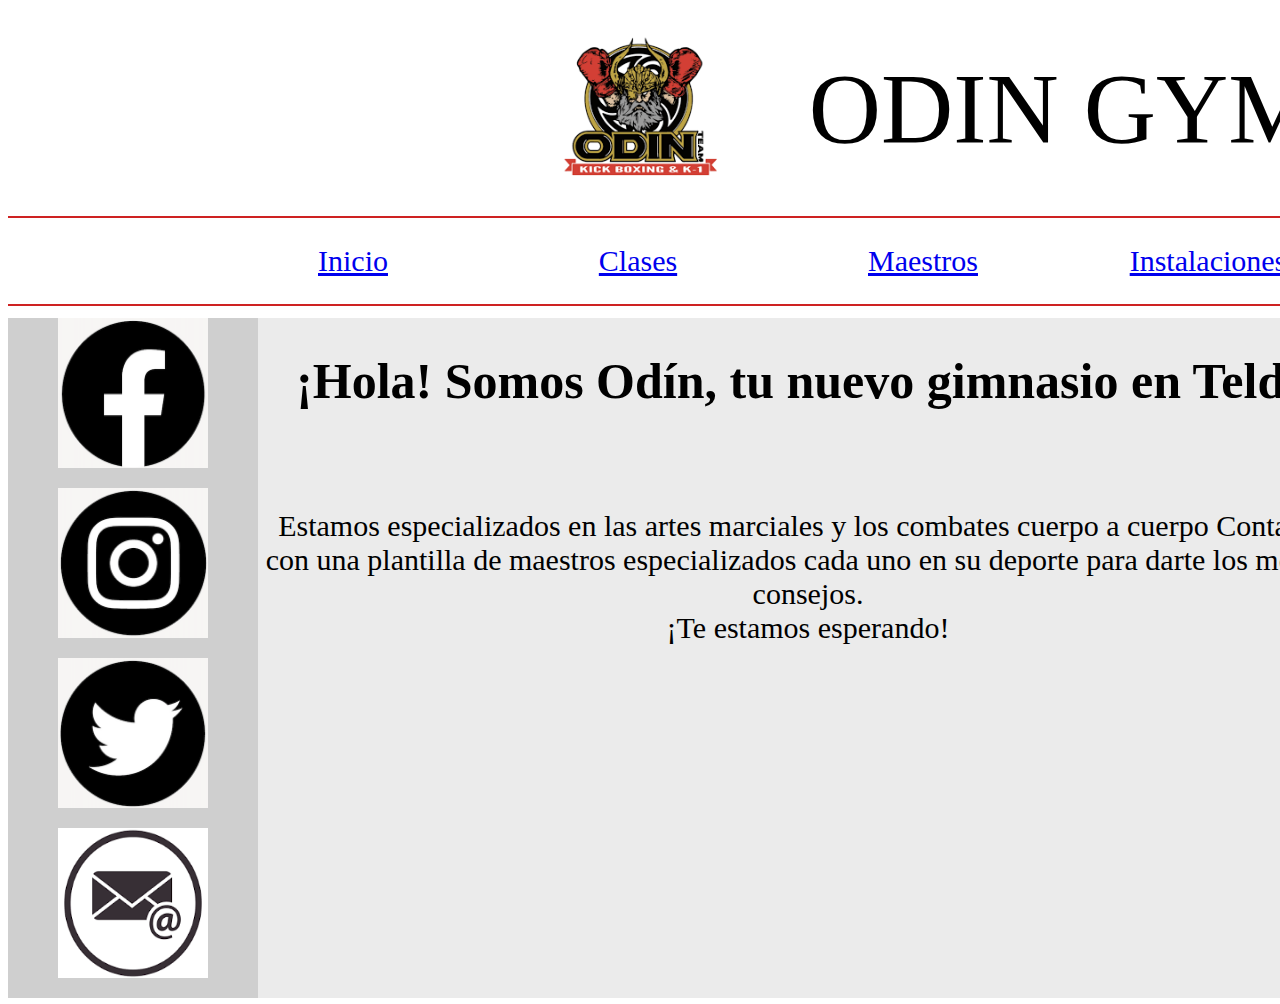
<file: index.html>
<!DOCTYPE html>
<html lang="en">
<head>
    <meta charset="UTF-8">
    <meta name="viewport" content="width=device-width, initial-scale=1.0">
    <title>Inicio</title>
    <link rel="stylesheet" href="css/inicio.css">
</head>
<body>
    <div class="container">
        <div class="top">
            <div class="photo"><img src="recursos/odin.png" width="200px"></div>
            <div class="name">ODIN GYM</div>
        </div>
        <hr color="#CE2222">
        <div class="links">
            <div class="pages"><a href="index.html">Inicio</a></div>
            <div class="pages"><a href="/html/clases.html">Clases</a></div>
            <div class="pages"><a href="/html/maestros.html">Maestros</a></div>
            <div class="pages"><a href="/html/instalaciones.html">Instalaciones</a></div>
            <div class="pages"><a href="/html/contacto.html">Contacto</a></div>
        </div>
        <hr color="#CE2222">
    </div>
    <div class="contenedor">
        <div class="rsociales">
            <a href="https://www.facebook.com/odinteamkick"><img src="recursos/face.png" width="150" height="150"></a>
            <a href="https://www.instagram.com/odinteamkick"><img src="recursos/insta.png" width="150" height="150"></a>
            <a href="https://twitter.com"><img src="recursos/twi.png" width="150" height="150"></a>
            <a href="mailto:diazromerocarlos0@gmail.com"><img src="recursos/correo.png" width="150" height="150"></a>
        </div>
        <div class="contenido">
            <h1>¡Hola! Somos Odín, tu nuevo gimnasio en Telde.</h1>
            <br> <br>
            <p>
                Estamos especializados en las artes marciales y los combates cuerpo a cuerpo
                Contamos con una plantilla de maestros especializados cada uno en su deporte para darte los mejores consejos.
                <br>
                ¡Te estamos esperando!
            </p>
        </div>
        <div class="formulario">
            <fieldset>
                <form action="dudas" method="post"></form>
                    <legend>Si tienes alguna duda Contacta</legend>

                    <label for="nombre">Nombre</label>
                    <input type="text" name="nombre" size="15" maxlength="15">

                    <label for="apellido">1er apellido</label>
                    <input type="text" name="apellido" size="15" maxlength="15">

                    <label for="email">Dirección de correo</label>
                    <input type="email" name="email" size="20">

                    <label for="mensaje">Escriba su duda</label>
                    <textarea name="mensaje" id="mensaje" cols="61" rows="10"></textarea>
            </fieldset>
            <input type="submit" value="Enviar">
        </div>
    </div>
</body>
</html>
</file>
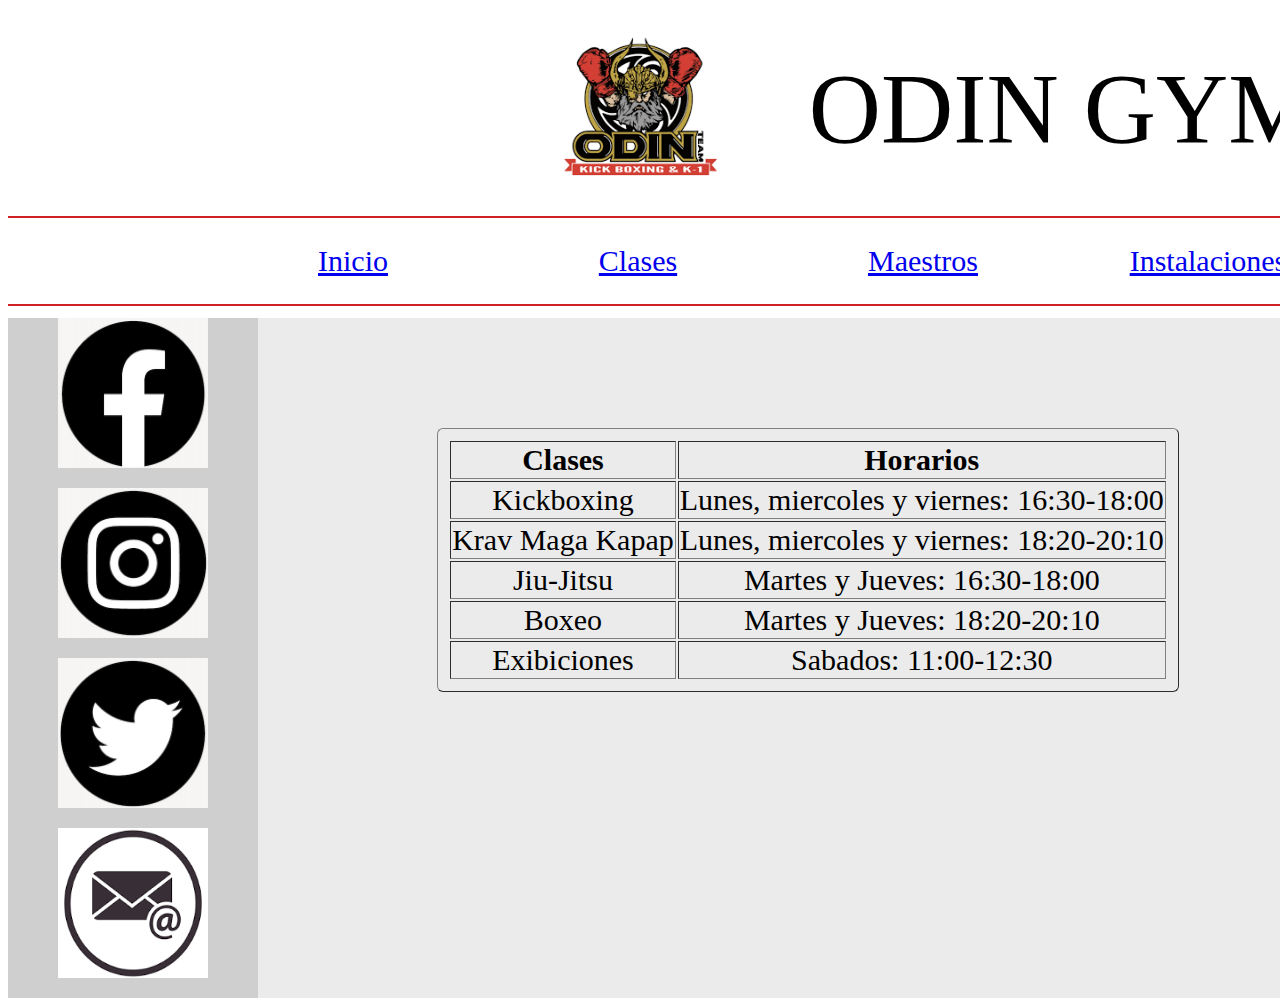
<file: html/clases.html>
<!DOCTYPE html>
<html lang="en">
<head>
    <meta charset="UTF-8">
    <meta name="viewport" content="width=device-width, initial-scale=1.0">
    <title>Clases</title>
    <link rel="stylesheet" href="../css/clases.css">
</head>
<body>
    <div class="container">
        <div class="top">
            <div class="photo"><img src="../recursos/odin.png" width="200px"></div>
            <div class="name">ODIN GYM</div>
        </div>
        <hr color="#CE2222">
        <div class="links">
            <div class="pages"><a href="../index.html">Inicio</a></div>
            <div class="pages"><a href="clases.html">Clases</a></div>
            <div class="pages"><a href="maestros.html">Maestros</a></div>
            <div class="pages"><a href="instalaciones.html">Instalaciones</a></div>
            <div class="pages"><a href="contacto.html">Contacto</a></div>
        </div>
        <hr color="#CE2222">
    </div>
    <div class="contenedor">
        <div class="rsociales">
            <a href="https://www.facebook.com/odinteamkick"><img src="../recursos/face.png" width="150" height="150"></a>
            <a href="https://www.instagram.com/odinteamkick"><img src="../recursos/insta.png" width="150" height="150"></a>
            <a href="https://twitter.com"><img src="../recursos/twi.png" width="150" height="150"></a>
            <a href="mailto:diazromerocarlos0@gmail.com"><img src="../recursos/correo.png" width="150" height="150"></a>
        </div>
        <div class="contenido">
            <table border="1">
                <tr>
                    <td><b>Clases</b></td>
                    <td><b>Horarios</b></td>
                </tr>
                <tr>
                    <td>Kickboxing</td>
                    <td>
                        Lunes, miercoles y viernes:
                        16:30-18:00
                    </td>
                </tr>
                <tr>
                    <td>Krav Maga Kapap</td>
                    <td>Lunes, miercoles y viernes:
                        18:20-20:10
                    </td>
                </tr>
                <tr>
                    <td>Jiu-Jitsu</td>
                    <td>Martes y Jueves:
                        16:30-18:00
                    </td>
                </tr>
                <tr>
                    <td>Boxeo</td>
                    <td>Martes y Jueves:
                        18:20-20:10
                    </td>
                </tr>
                <tr>
                    <td>Exibiciones</td>
                    <td>
                        Sabados:
                        11:00-12:30
                    </td>
                </tr>
            </table>
        </div>
        <div class="formulario">
            <fieldset>
                <form action="dudas" method="post"></form>
                    <legend>Si tienes alguna duda Contacta</legend>

                    <label for="nombre">Nombre</label>
                    <input type="text" name="nombre" size="15" maxlength="15">

                    <label for="apellido">1er apellido</label>
                    <input type="text" name="apellido" size="15" maxlength="15">

                    <label for="email">Dirección de correo</label>
                    <input type="email" name="email" size="20">

                    <label for="mensaje">Escriba su duda</label>
                    <textarea name="mensaje" id="mensaje" cols="61" rows="10"></textarea>
            </fieldset>
            <input type="submit" value="Enviar">
        </div>
    </div>
</body>
</html>
</file>
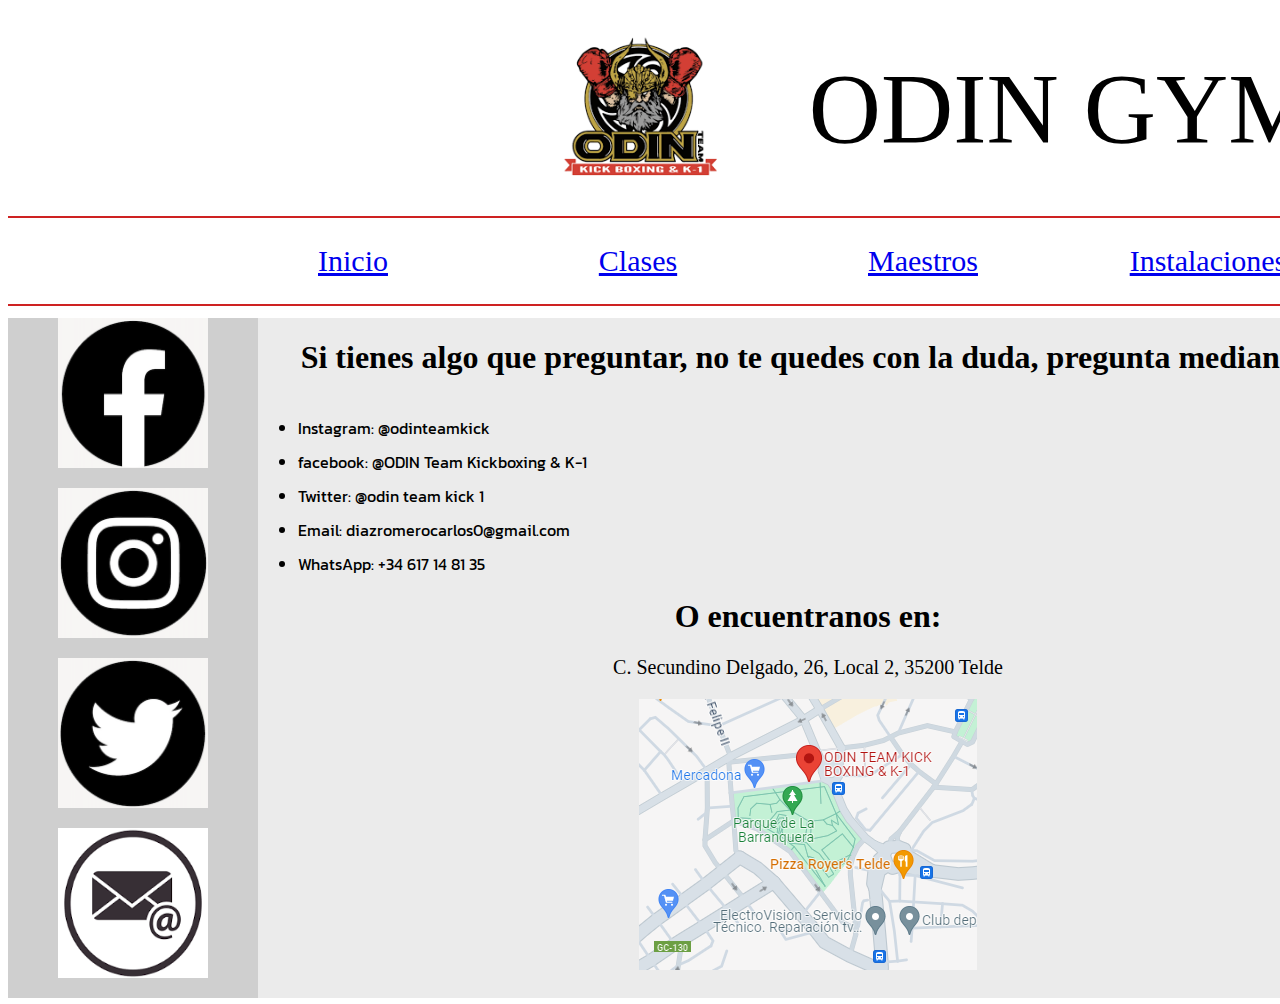
<file: html/contacto.html>
<!DOCTYPE html>
<html lang="en">
<head>
    <meta charset="UTF-8">
    <meta name="viewport" content="width=device-width, initial-scale=1.0">
    <title>Contacto</title>
    <link rel="stylesheet" href="../css/contacto.css">
    <link rel="preconnect" href="https://fonts.googleapis.com">
<link rel="preconnect" href="https://fonts.gstatic.com" crossorigin>
<link href="https://fonts.googleapis.com/css2?family=Kanit:ital@1&display=swap" rel="stylesheet">
</head>
<body>
    <div class="container">
        <div class="top">
            <div class="photo"><img src="../recursos/odin.png" width="200px"></div>
            <div class="name">ODIN GYM</div>
        </div>
        <hr color="#CE2222">
        <div class="links">
            <div class="pages"><a href="../index.html">Inicio</a></div>
            <div class="pages"><a href="clases.html">Clases</a></div>
            <div class="pages"><a href="maestros.html">Maestros</a></div>
            <div class="pages"><a href="instalaciones.html">Instalaciones</a></div>
            <div class="pages"><a href="contacto.html">Contacto</a></div>
        </div>
        <hr color="#CE2222">
    </div>
    <div class="contenedor">
        <div class="rsociales">
            <a href="https://www.facebook.com/odinteamkick"><img src="../recursos/face.png" width="150" height="150"></a>
            <a href="https://www.instagram.com/odinteamkick"><img src="../recursos/insta.png" width="150" height="150"></a>
            <a href="https://twitter.com"><img src="../recursos/twi.png" width="150" height="150"></a>
            <a href="mailto:diazromerocarlos0@gmail.com"><img src="../recursos/correo.png" width="150" height="150"></a>
        </div>
        <div class="contenido">
            <h1>Si tienes algo que preguntar, no te quedes con la duda, pregunta mediante:</h1>
            <ul>
                <li>Instagram: @odinteamkick</li>
                <li>facebook: @ODIN Team Kickboxing & K-1</li>
                <li>Twitter: @odin team kick 1</li>
                <li>Email: diazromerocarlos0@gmail.com</li>
                <li>WhatsApp: +34  617 14 81 35</li>
            </ul>
            <h1>O encuentranos en:</h1>
            <p>C. Secundino Delgado, 26, Local 2, 35200 Telde</p>
            <a href="https://maps.app.goo.gl/Y8ct7xq7wNMPoHzS6"><img src="../recursos/mapa.png" alt="mapa"></a>
            <!--intente ponerlo con el iFrame que te da google maps, pero no me lo detectava el navegador-->
        </div>
        <div class="formulario">
            <fieldset>
                <form action="dudas" method="post"></form>
                    <legend>Si tienes alguna duda Contacta</legend>

                    <label for="nombre">Nombre</label>
                    <input type="text" name="nombre" size="15" maxlength="15">

                    <label for="apellido">1er apellido</label>
                    <input type="text" name="apellido" size="15" maxlength="15">

                    <label for="email">Dirección de correo</label>
                    <input type="email" name="email" size="20">

                    <label for="mensaje">Escriba su duda</label>
                    <textarea name="mensaje" id="mensaje" cols="61" rows="10"></textarea>
            </fieldset>
            <input type="submit" value="Enviar">
        </div>
    </div>
</body>
</html>
</file>
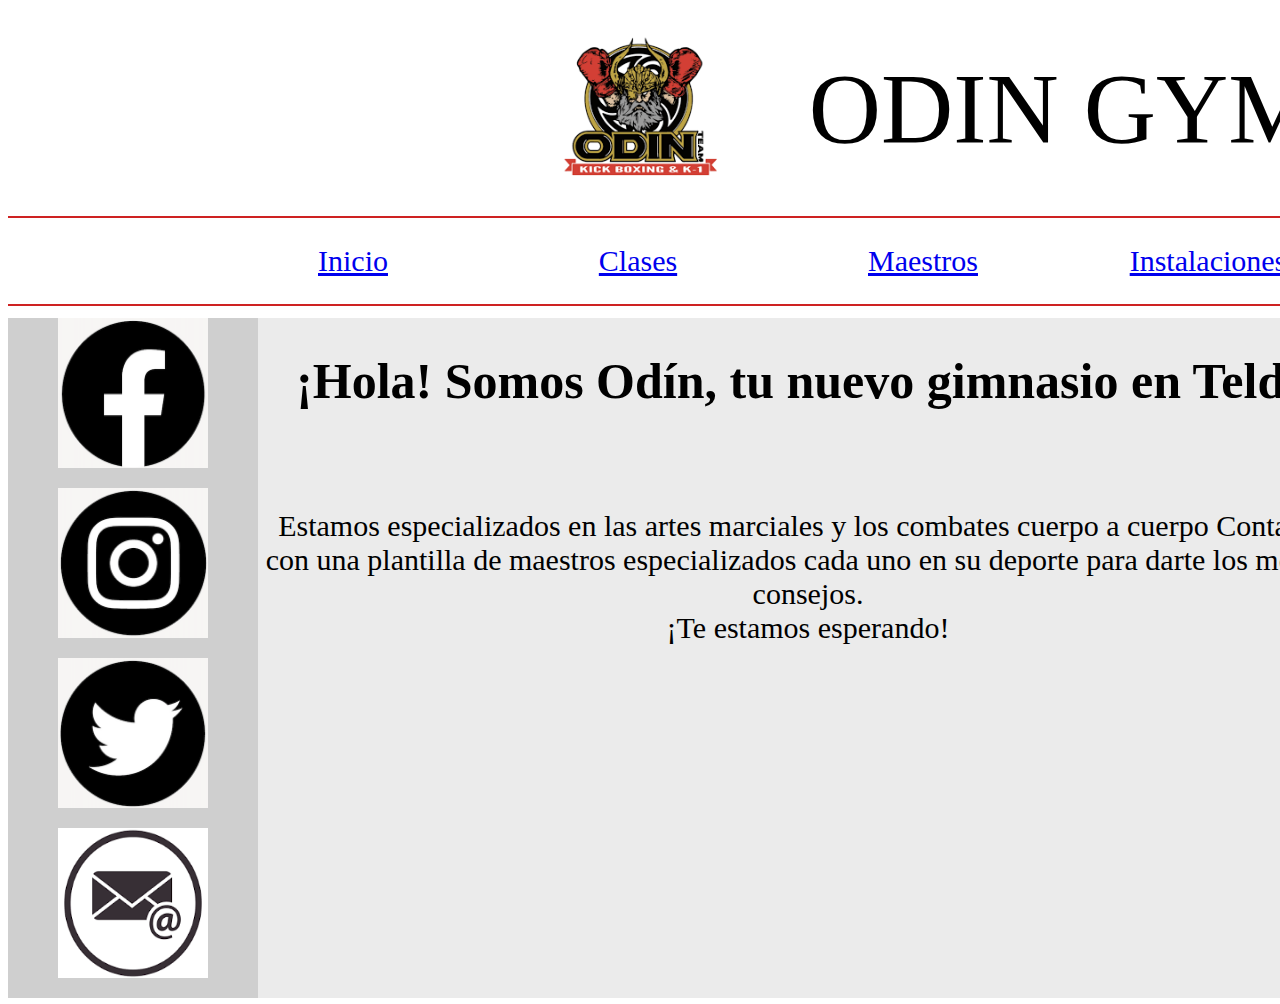
<file: html/inicio.html>
<!DOCTYPE html>
<html lang="en">
<head>
    <meta charset="UTF-8">
    <meta name="viewport" content="width=device-width, initial-scale=1.0">
    <title>Inicio</title>
    <link rel="stylesheet" href="../css/inicio.css">
</head>
<body>
    <div class="container">
        <div class="top">
            <div class="photo"><img src="../recursos/odin.png" width="200px"></div>
            <div class="name">ODIN GYM</div>
        </div>
        <hr color="#CE2222">
        <div class="links">
            <div class="pages"><a href="inicio.html">Inicio</a></div>
            <div class="pages"><a href="clases.html">Clases</a></div>
            <div class="pages"><a href="maestros.html">Maestros</a></div>
            <div class="pages"><a href="instalaciones.html">Instalaciones</a></div>
            <div class="pages"><a href="contacto.html">Contacto</a></div>
        </div>
        <hr color="#CE2222">
    </div>
    <div class="contenedor">
        <div class="rsociales">
            <a href="https://www.facebook.com/odinteamkick"><img src="../recursos/face.png" width="150" height="150"></a>
            <a href="https://www.instagram.com/odinteamkick"><img src="../recursos/insta.png" width="150" height="150"></a>
            <a href="https://twitter.com"><img src="../recursos/twi.png" width="150" height="150"></a>
            <a href="mailto:diazromerocarlos0@gmail.com"><img src="../recursos/correo.png" width="150" height="150"></a>
        </div>
        <div class="contenido">
            <h1>¡Hola! Somos Odín, tu nuevo gimnasio en Telde.</h1>
            <br> <br>
            <p>
                Estamos especializados en las artes marciales y los combates cuerpo a cuerpo
                Contamos con una plantilla de maestros especializados cada uno en su deporte para darte los mejores consejos.
                <br>
                ¡Te estamos esperando!
            </p>
        </div>
        <div class="formulario">
            <fieldset>
                <form action="dudas" method="post"></form>
                    <legend>Si tienes alguna duda Contacta</legend>

                    <label for="nombre">Nombre</label>
                    <input type="text" name="nombre" size="15" maxlength="15">

                    <label for="apellido">1er apellido</label>
                    <input type="text" name="apellido" size="15" maxlength="15">

                    <label for="email">Dirección de correo</label>
                    <input type="email" name="email" size="20">

                    <label for="mensaje">Escriba su duda</label>
                    <textarea name="mensaje" id="mensaje" cols="61" rows="10"></textarea>
            </fieldset>
            <input type="submit" value="Enviar">
        </div>
    </div>
</body>
</html>
</file>
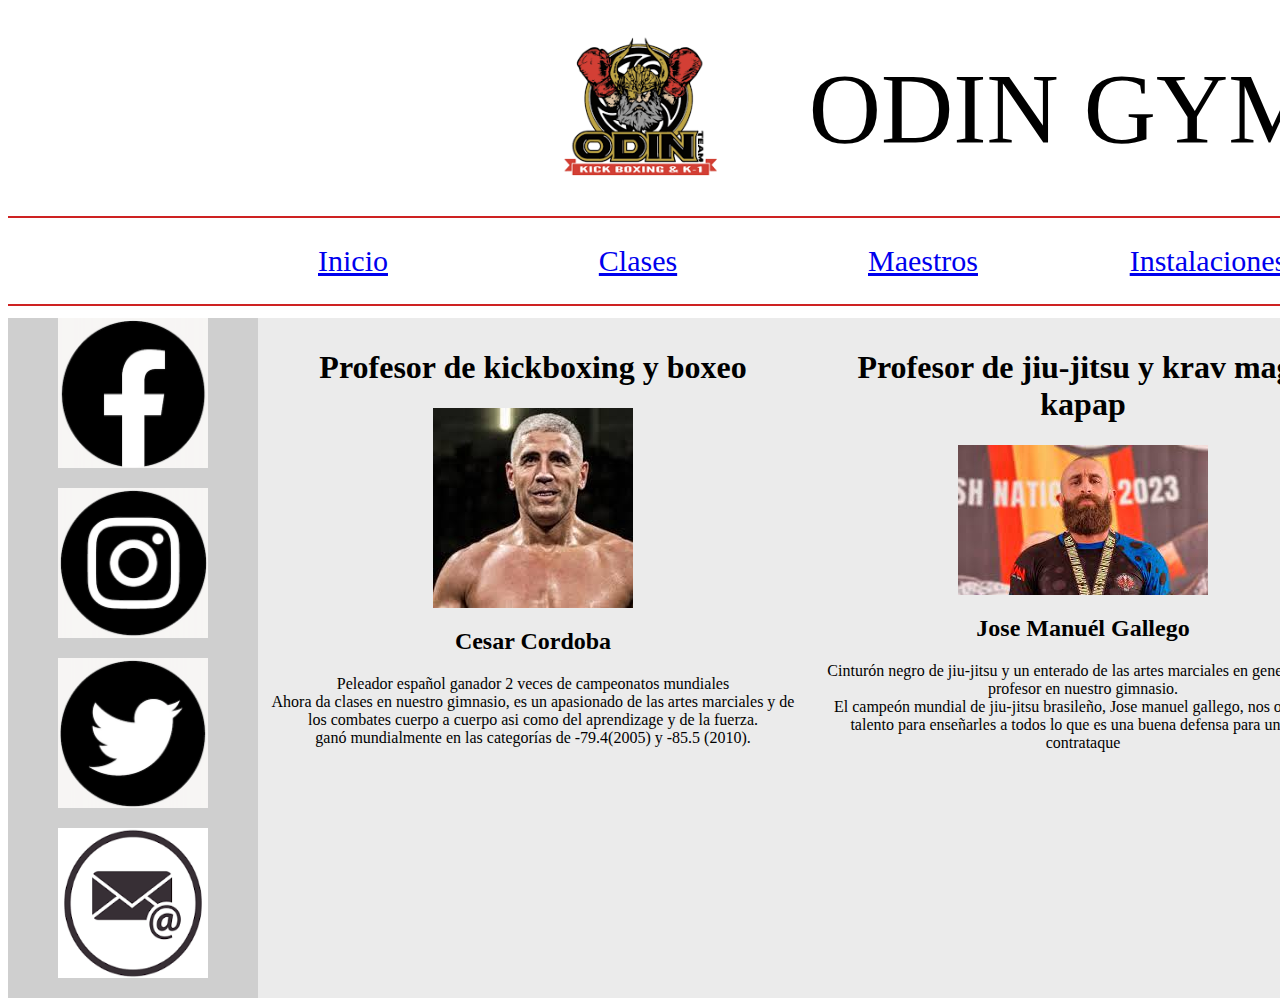
<file: html/maestros.html>
<!DOCTYPE html>
<html lang="en">
<head>
    <meta charset="UTF-8">
    <meta name="viewport" content="width=device-width, initial-scale=1.0">
    <title>Maestros</title>
    <link rel="stylesheet" href="../css/maestros.css">
</head>
<body>
    <div class="container">
        <div class="top">
            <div class="photo"><img src="../recursos/odin.png" width="200px"></div>
            <div class="name">ODIN GYM</div>
        </div>
        <hr color="#CE2222">
        <div class="links">
            <div class="pages"><a href="../index.html">Inicio</a></div>
            <div class="pages"><a href="clases.html">Clases</a></div>
            <div class="pages"><a href="maestros.html">Maestros</a></div>
            <div class="pages"><a href="instalaciones.html">Instalaciones</a></div>
            <div class="pages"><a href="contacto.html">Contacto</a></div>
        </div>
        <hr color="#CE2222">
    </div>
    <div class="contenedor">
        <div class="rsociales">
            <a href="https://www.facebook.com/odinteamkick"><img src="../recursos/face.png" width="150" height="150"></a>
            <a href="https://www.instagram.com/odinteamkick"><img src="../recursos/insta.png" width="150" height="150"></a>
            <a href="https://twitter.com"><img src="../recursos/twi.png" width="150" height="150"></a>
            <a href="mailto:diazromerocarlos0@gmail.com"><img src="../recursos/correo.png" width="150" height="150"></a>
        </div>
        <div class="contenido">
            <div class="cesar">
                <h1>Profesor de kickboxing y boxeo</h1>
                    <div class="cesar1">

                    </div>
                <h2>Cesar Cordoba</h2>
                <p>
                    Peleador español ganador 2 veces de campeonatos mundiales
                    <br>
                    Ahora da clases en nuestro gimnasio, es un apasionado de las artes marciales
                    y de los combates cuerpo a cuerpo asi como del aprendizage y de la fuerza.
                    <br>
                    ganó mundialmente en las categorías de -79.4(2005) y -85.5 (2010).
                </p>
            </div>
            <div class="jose">
                <h1>Profesor de jiu-jitsu y krav maga kapap</h1>
                <div class="jose1">
                    
                </div>
                <h2>Jose Manuél Gallego</h2>
                <p>
                    Cinturón negro de jiu-jitsu y un enterado de las artes marciales en general
                    ahora profesor en nuestro gimnasio.
                    <br>
                    El campeón mundial de jiu-jitsu brasileño, Jose manuel gallego, nos ofrece su talento
                    para enseñarles a todos lo que es una buena defensa para un buen contrataque

                </p>
            </div>
        </div>
        <div class="formulario">
            <fieldset>
                <form action="dudas" method="post"></form>
                    <legend>Si tienes alguna duda Contacta</legend>

                    <label for="nombre">Nombre</label>
                    <input type="text" name="nombre" size="15" maxlength="15">

                    <label for="apellido">1er apellido</label>
                    <input type="text" name="apellido" size="15" maxlength="15">

                    <label for="email">Dirección de correo</label>
                    <input type="email" name="email" size="20">

                    <label for="mensaje">Escriba su duda</label>
                    <textarea name="mensaje" id="mensaje" cols="61" rows="10"></textarea>
            </fieldset>
            <input type="submit" value="Enviar">
        </div>
    </div>
</body>
</html>
</file>
<file: css/inicio.css>
.container{
    height: 280px;
    width: 1830px;
    background-color: white;
    align-content: center;
}
.top{
    height: 200px;
    width: 1830px;
    background-color: white;
}
.photo{
    height: 200px;
    width: 730px;
    background-color: white;
    float: left;
    text-align: right;
}
.name{
    height: 200px;
    width: 650px;
    background-color: white;
    font-size: 100px;
    align-items: center;
    align-items: center;
    justify-content: center;
    display: flex;
}
.links{
    height: 70px;
    width: 1830;
    background-color: white;
    display: flex;
    gap: 5px;
    align-content: center;
    justify-content: center;
}
.pages{
    height: 70px;
    width: 280px;
    font-size: 30px;
    background-color: white;
    align-items: center;
    align-items: center;
    justify-content: center;
    display: flex;
}
.contenedor{
    width: 1850px;
    height: 678px;
    background-color: black;
    align-items: center;
    align-content: center;
    text-align: center;
    margin-top: 30px;
}
.rsociales{
    width: 250px;
    height: 680px;
    background-color: #cfcfcf;
    float: left;
}
.contenido{
    width: 1100px;
    height: 680px;
    background-color: rgb(235, 235, 235);

    float: left;
}
.formulario{
    width: 500px;
    height: 680px;
    background-color: #cfcfcf;
    float: right;
}
legend{
    font-size: 30px;
}
form{
    max-width: 400px;
    margin: 0 auto;
}
label{
    display: block;
    margin-bottom: 5px;
}
input{
    width: 100%;
    box-sizing: border-box;
    margin-bottom: 10px;
}
img{
    margin-bottom: 16px;
}
p{
    font-size: 30px;
}
h1{
    font-size: 50px;
}
</file>
<file: css/clases.css>
.container{
    height: 280px;
    width: 1830px;
    background-color: white;
    align-content: center;
}
.top{
    height: 200px;
    width: 1830px;
    background-color: white;
}
.photo{
    height: 200px;
    width: 730px;
    background-color: white;
    float: left;
    text-align: right;
}
.name{
    height: 200px;
    width: 650px;
    background-color: white;
    font-size: 100px;
    align-items: center;
    align-items: center;
    justify-content: center;
    display: flex;
}
.links{
    height: 70px;
    width: 1830;
    background-color: white;
    display: flex;
    gap: 5px;
    align-content: center;
    justify-content: center;
}
.pages{
    height: 70px;
    width: 280px;
    font-size: 30px;
    background-color: white;
    align-items: center;
    align-items: center;
    justify-content: center;
    display: flex;
}
.contenedor{
    width: 1850px;
    height: 678px;
    background-color: black;
    align-items: center;
    align-content: center;
    text-align: center;
    margin-top: 30px;
}
.rsociales{
    width: 250px;
    height: 680px;
    background-color: #cfcfcf;
    float: left;
}
.contenido{
    width: 1100px;
    height: 680px;
    background-color: rgb(235, 235, 235);
    align-items: center;
    float: left;
}
.formulario{
    width: 500px;
    height: 680px;
    background-color: #cfcfcf;
    float: right;
}
legend{
    font-size: 30px;
}
form{
    max-width: 400px;
    margin: 0 auto;
}
label{
    display: block;
    margin-bottom: 5px;
}
input{
    width: 100%;
    box-sizing: border-box;
    margin-bottom: 10px;
}
img{
    margin-bottom: 16px;
}
table{
    align-items: center;
    text-align: center;
    margin: 110px auto;
    padding: 10px;
    font-size: 30px;
    border-radius: 6px;
    top: 20px;
}
</file>
<file: css/contacto.css>
.container{
    height: 280px;
    width: 1830px;
    background-color: white;
    align-content: center;
}
.top{
    height: 200px;
    width: 1830px;
    background-color: white;
}
.photo{
    height: 200px;
    width: 730px;
    background-color: white;
    float: left;
    text-align: right;
}
.name{
    height: 200px;
    width: 650px;
    background-color: white;
    font-size: 100px;
    align-items: center;
    align-items: center;
    justify-content: center;
    display: flex;
}
.links{
    height: 70px;
    width: 1830;
    background-color: white;
    display: flex;
    gap: 5px;
    align-content: center;
    justify-content: center;
}
.pages{
    height: 70px;
    width: 280px;
    font-size: 30px;
    background-color: white;
    align-items: center;
    align-items: center;
    justify-content: center;
    display: flex;
}
.contenedor{
    width: 1850px;
    height: 678px;
    background-color: black;
    align-items: center;
    align-content: center;
    text-align: center;
    margin-top: 30px;
}
.rsociales{
    width: 250px;
    height: 680px;
    background-color: #cfcfcf;
    float: left;
}
.contenido{
    width: 1100px;
    height: 680px;
    background-color: rgb(235, 235, 235);
    float: left;
}
.formulario{
    width: 500px;
    height: 680px;
    background-color: #cfcfcf;
    float: right;
}
legend{
    font-size: 30px;
}
form{
    max-width: 400px;
    margin: 0 auto;
}
label{
    display: block;
    margin-bottom: 5px;
}
input{
    width: 100%;
    box-sizing: border-box;
    margin-bottom: 10px;
}
img{
    margin-bottom: 16px;
}
p{
    font-size: 20px;
}
ul{
    text-align: justify;
    margin-top: 40px;
    font-family: 'Kanit', sans-serif;
}
li{
    margin-top: 10px;
}
</file>
<file: css/maestros.css>
.container{
    height: 280px;
    width: 1830px;
    background-color: white;
    align-content: center;
}
.top{
    height: 200px;
    width: 1830px;
    background-color: white;
}
.photo{
    height: 200px;
    width: 730px;
    background-color: white;
    float: left;
    text-align: right;
}
.name{
    height: 200px;
    width: 650px;
    background-color: white;
    font-size: 100px;
    align-items: center;
    align-items: center;
    justify-content: center;
    display: flex;
}
.links{
    height: 70px;
    width: 1830;
    background-color: white;
    display: flex;
    gap: 5px;
    align-content: center;
    justify-content: center;
}
.pages{
    height: 70px;
    width: 280px;
    font-size: 30px;
    background-color: white;
    align-items: center;
    align-items: center;
    justify-content: center;
    display: flex;
}
.contenedor{
    width: 1850px;
    height: 670px;
    background-color: black;
    align-items: center;
    align-content: center;
    text-align: center;
    margin-top: 30px;
}
.rsociales{
    width: 250px;
    height: 680px;
    background-color: #cfcfcf;
    float: left;
}
.contenido{
    width: 1100;
    height: 680px;
    background-color: rgb(235, 235, 235);
    float: left;
}
.formulario{
    width: 500px;
    height: 680px;
    background-color: #cfcfcf;
    float: right;
}
legend{
    font-size: 30px;
}
form{
    max-width: 400px;
    margin: 0 auto;
}
label{
    display: block;
    margin-bottom: 5px;
}
input{
    width: 100%;
    box-sizing: border-box;
    margin-bottom: 10px;
}
img{
    margin-bottom: 16px;
}
.cesar{
    background-color:  rgb(235, 235, 235);
    width: 530px;
    height: 66px;
    float: left;
    margin: 10px;
    align-content: center;
    justify-content: center;
    align-items: center;
    text-align: center;
}
.cesar1{
    background-image: url(../recursos/cesar\ cordoba1.jpg);
    width: 200px;
    height: 200px;
    margin: auto;
}

.cesar1:hover{
    background-image: url(../recursos/cesar\ cordoba2.jpg);
}
.jose{
    background-color:  rgb(235, 235, 235);
    width: 530px;
    height: 66px;
    float: right;
    margin: 10px;
}
.jose1{
    background-image: url(../recursos/jose.jpg);
    width: 250px;
    height: 150px;
    margin: auto;
}
.jose1:hover{
    background-image: url(../recursos/jose2.jpg);
}
</file>
